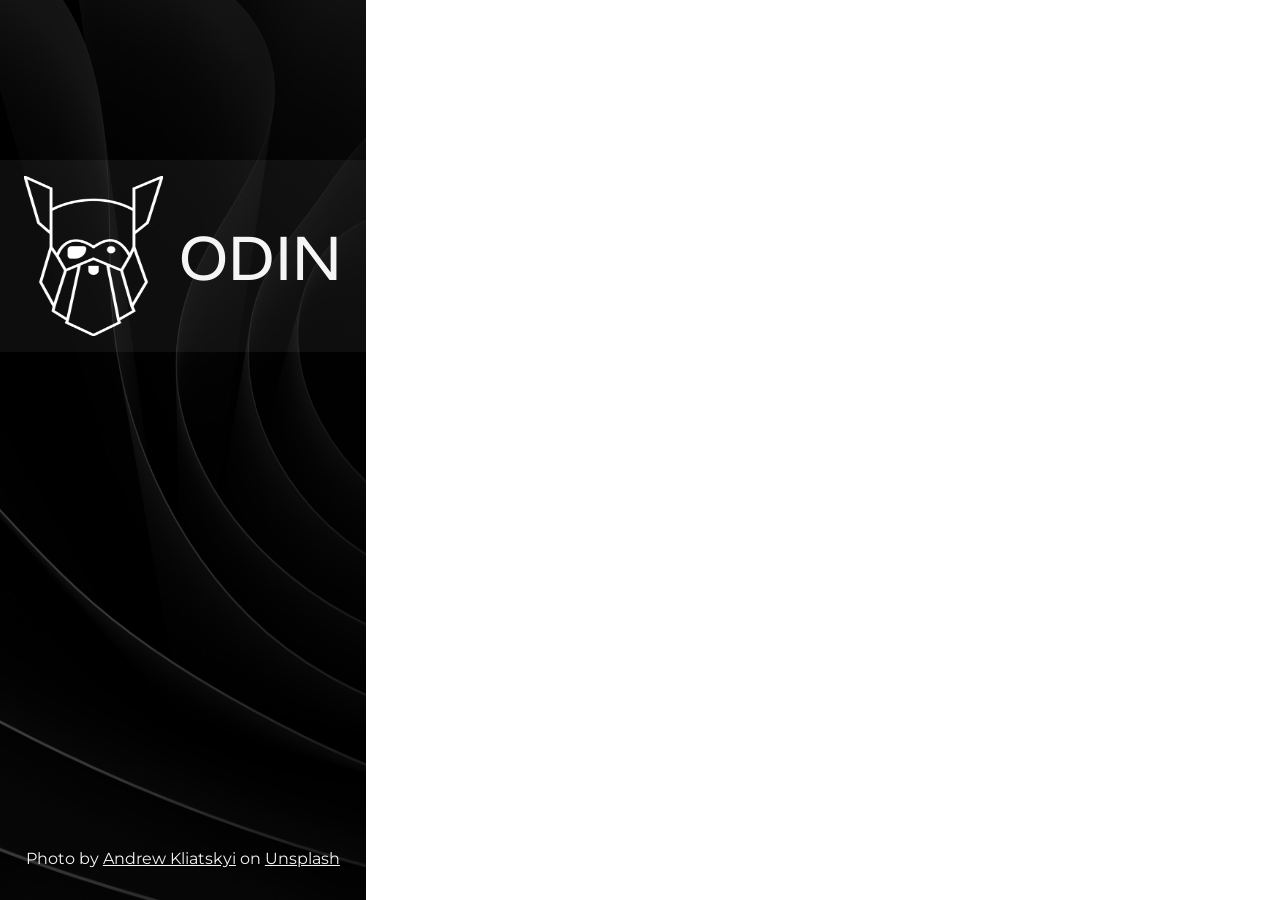
<file: odin/signup_form/index.html>
<!-- The layout is divided into two sections
  the layout covers the whole screen
  one part has a background image which takes about 30% of the screen
  the other part has the sign up form
    - a header banner introducing the 'product'
    - the sign up form itself, it has some form validation
    - a button to submit the form
    - an alternative button if the person already has an account
  -->

<!DOCTYPE html>
<html lang="en">
  <head>
    <meta charset="UTF-8" />
    <meta name="viewport" content="width=device-width, initial-scale=1.0" />
    <title>Sign up</title>
    <link rel="stylesheet" href="./style.css" />
    <link rel="preconnect" href="https://fonts.googleapis.com" />
    <link rel="preconnect" href="https://fonts.gstatic.com" crossorigin />
    <link
      href="https://fonts.googleapis.com/css2?family=Funnel+Display:wght@300..800&family=Montserrat:ital,wght@0,100..900;1,100..900&display=swap"
      rel="stylesheet"
    />
  </head>
  <body>
    <main>
      <div class="background-img">
        <img src="../assets/black-background.jpg" alt="Simple background" />
        <div class="logo-banner">
          <img src="../assets/odin-logo.png" alt="Odin logo" />
          <span>ODIN</span>
        </div>
        <span class="img-copyright"
          >Photo by <a href="https://unsplash.com/@kirp">Andrew Kliatskyi</a> on
          <a href="https://unsplash.com/photos/background-pattern-ORWTggEn8rM"
            >Unsplash</a
          ></span
        >
      </div>
      <div class="signup"></div>
    </main>
  </body>
</html>
</file>
<file: odin/signup_form/style.css>
*,
*:before,
*:after {
  box-sizing: border-box;
}

html,
body {
  height: 100%;
  width: 100%;
  padding: 0;
  margin: 0;
}

main {
  display: flex;
  height: 100vh;
  width: 100vw;
}

.background-img {
  flex: 2;
  overflow: hidden;
  position: relative;
}

.background-img > img {
  height: 100%;
  width: 100%;
}

.logo-banner {
  position: absolute;
  top: 10rem;
  background-color: rgba(255, 255, 255, 0.05);
  width: 100%;
  display: flex;
  justify-content: center;
  align-items: center;
  padding: 16px;
}

.logo-banner > * {
  margin-inline: 8px;
}

.logo-banner > img {
  flex: 1;
  max-height: 10rem;
  max-width: 10rem;
}

.logo-banner span {
  color: whitesmoke;
  font-family: "Funnel Display", sans-serif;
  font-optical-sizing: auto;
  font-size: 4rem;
}

.img-copyright {
  position: absolute;
  bottom: 2rem;
  left: 0;
  right: 0;
  text-align: center;
  color: whitesmoke;
  font-family: "Montserrat", sans-serif;
}

.img-copyright > a {
  color: whitesmoke;
  text-decoration: underline;
}

.signup {
  flex: 5;
}
</file>
